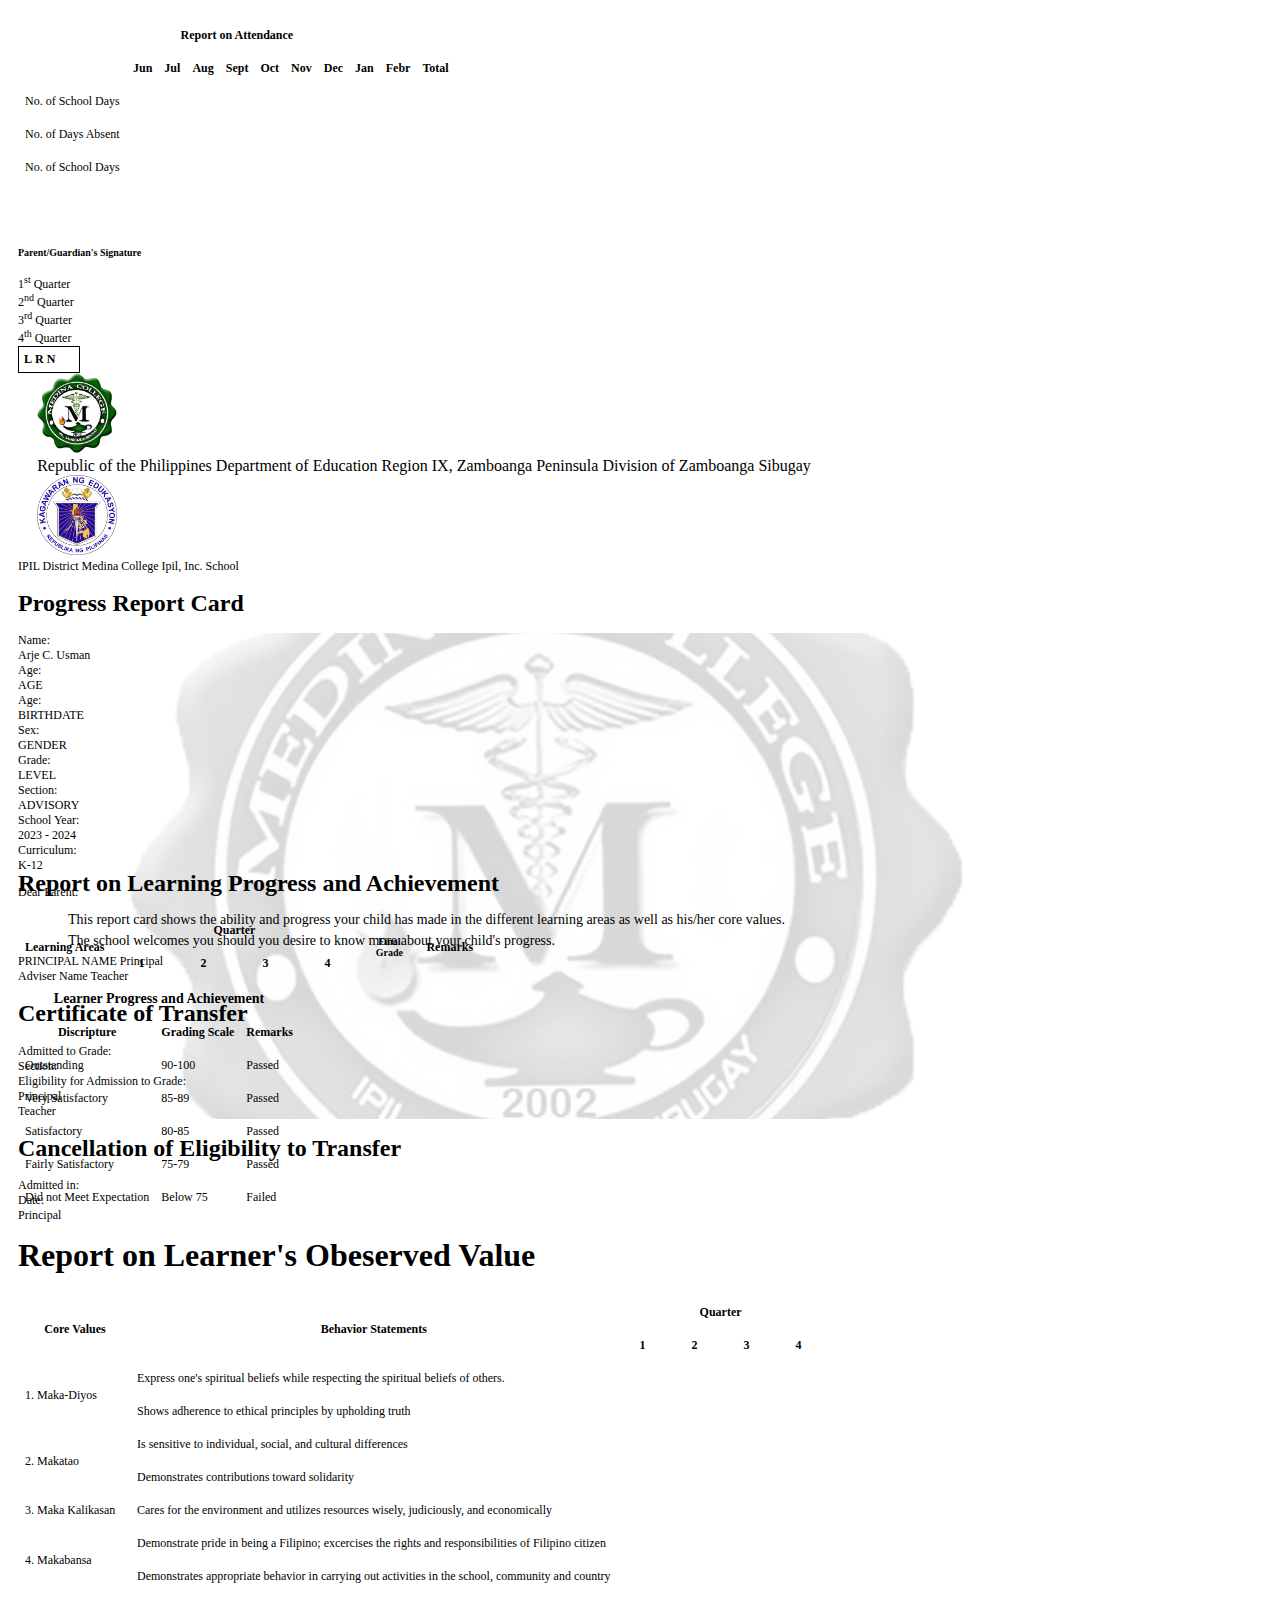
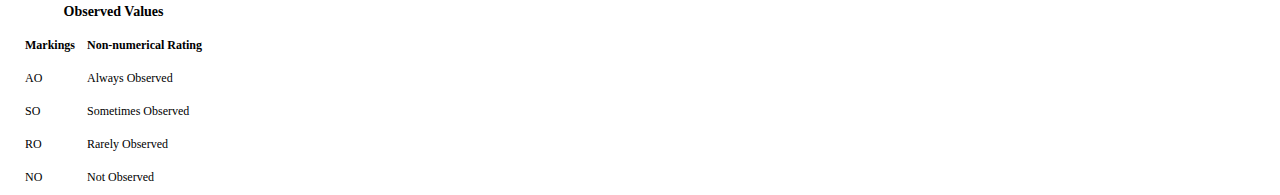
<file: dashboard/card.html>
<!DOCTYPE html>
<html>

<head>
    <meta charset="utf-8" />
    <meta name="viewport" content="width=device-width, initial-scale=1" />
    <title>GradeZilla</title>
    <link href="https://cdn.jsdelivr.net/npm/bootstrap@5.3.2/dist/css/bootstrap.min.css" rel="stylesheet" integrity="sha384-T3c6CoIi6uLrA9TneNEoa7RxnatzjcDSCmG1MXxSR1GAsXEV/Dwwykc2MPK8M2HN" crossorigin="anonymous" />
    <script type="text/javascript" src="script/dashboard.js"></script>
</head>

<body class="bg-white">
    <div class="xcard d-flex">
        <div class="col col-6 px-4">
            <table class="table table-bordered border border-dark mt-5">
                <thead>
                    <tr class="table-light border-dark">
                        <th colspan="100%" class="text-center text-uppercase fs-6">Report on Attendance</th>
                    </tr>
                    <tr>
                        <th style="width: 1in"></th>
                        <th>Jun</th>
                        <th>Jul</th>
                        <th>Aug</th>
                        <th>Sept</th>
                        <th>Oct</th>
                        <th>Nov</th>
                        <th>Dec</th>
                        <th>Jan</th>
                        <th>Febr</th>
                        <th>Total</th>
                    </tr>
                </thead>
                <tbody>
                    <tr>
                        <td class="fw-bold">No. of School Days</td>
                        <td></td>
                        <td></td>
                        <td></td>
                        <td></td>
                        <td></td>
                        <td></td>
                        <td></td>
                        <td></td>
                        <td></td>
                        <td></td>
                    </tr>
                    <tr>
                        <td class="fw-bold">No. of Days Absent</td>
                        <td></td>
                        <td></td>
                        <td></td>
                        <td></td>
                        <td></td>
                        <td></td>
                        <td></td>
                        <td></td>
                        <td></td>
                        <td></td>
                    </tr>
                    <tr>
                        <td class="fw-bold">No. of School Days</td>
                        <td></td>
                        <td></td>
                        <td></td>
                        <td></td>
                        <td></td>
                        <td></td>
                        <td></td>
                        <td></td>
                        <td></td>
                        <td></td>
                    </tr>
                </tbody>
            </table>
            <br>
            <br>
            <br>
            <h5 class="text-uppercase mt-4">Parent/Guardian's Signature</h5>
            <div class="mt-4">
                <div class="d-flex fw-bolder mt-4">
                    <div class="me-2 fs-6">1<sup>st</sup> Quarter</div>
                    <div class="col flex-fill border-bottom border-1 border-dark"></div>
                </div>
                <div class="d-flex fw-bolder mt-4">
                    <div class="me-2 fs-6">2<sup>nd</sup> Quarter</div>
                    <div class="col flex-fill border-bottom border-1 border-dark"></div>
                </div>
                <div class="d-flex fw-bolder mt-4">
                    <div class="me-2 fs-6">3<sup>rd</sup> Quarter</div>
                    <div class="col flex-fill border-bottom border-1 border-dark"></div>
                </div>
                <div class="d-flex fw-bolder mt-4">
                    <div class="me-2 fs-6">4<sup>th</sup> Quarter</div>
                    <div class="col flex-fill border-bottom border-1 border-dark"></div>
                </div>
            </div>
        </div>
        <div class="col col-6 py-2 px-4 border-start border-1 border-secondary" style="font-weight: 500;">
            <div class="d-flex justify-content-end">
                <div class="lrn border-1 border-secondary m-0">
                    <span>LRN</span>
                    <span id="student_lrn"></span>
                </div>
            </div>
            <div class="header d-flex align-items-center justify-content-between mt-4">
                <img src="assets/logo.png">
                <div class="text-center">
                    <span class="d-block fw-bolder">Republic of the Philippines</span>
                    <span class="d-block">Department of Education</span>
                    <span class="d-block" id="school_region">Region IX, Zamboanga Peninsula</span>
                    <span class="d-block text-uppercase text-decoration-underline" id="school_division">Division of Zamboanga Sibugay</span>
                </div>
                <img src="assets/deped-logo.png">
            </div>
            <div class="sub-header text-center mt-2">
                <span class="text-uppercase border-bottom border-dark border-1 fw-bolder" style="line-height: .5;">IPIL</span>
                <span class="d-block" style="font-weight: normal;">District</span>
                <span class="border-bottom border-dark border-1 mt-2 text-uppercase fw-bolder" style="line-height: .5;">Medina College Ipil, Inc.</span>
                <span class="d-block" style="font-weight: normal;">School</span>
                <h1 class="fs-4 text-uppercase" style="font-family: 'Fredoka One';">Progress Report Card</h1>
            </div>
            <div style="position: relative;">
                <div class="bglogo"></div><!-- start of bglogo -->
                <div class="mt-1">
                    <div class="d-flex fw-bolder">
                        <div class="me-2">Name:</div>
                        <div id="student_name" class="col flex-fill border-bottom border-1 border-dark fw-bolder px-2">Arje C. Usman</div>
                    </div>
                    <div class="row fw-bolder mt-2">
                        <div class="col d-flex">
                            <div class="me-2">Age:</div>
                            <div id="student_age" class="flex-fill border-bottom border-1 border-dark fw-bolder px-2">AGE</div>
                        </div>
                        <div class="col d-flex">
                            <div class="me-2">Age:</div>
                            <div id="student_birthdate" class="flex-fill border-bottom border-1 border-dark fw-bolder px-2">BIRTHDATE</div>
                        </div>
                        <div class="col d-flex">
                            <div class="me-2">Sex:</div>
                            <div id="student_gender" class="flex-fill border-bottom border-1 border-dark fw-bolder px-2 text-capitalize">GENDER</div>
                        </div>
                    </div>
                    <div class="row fw-bolder mt-2">
                        <div class="col d-flex">
                            <div class="me-2">Grade:</div>
                            <div id="student_level" class="flex-fill border-bottom border-1 border-dark fw-bolder px-2">LEVEL</div>
                        </div>
                        <div class="col d-flex">
                            <div class="me-2">Section:</div>
                            <div id="student_advisory" class="flex-fill border-bottom border-1 border-dark fw-bolder px-2">ADVISORY</div>
                        </div>
                    </div>
                    <div class="d-flex fw-bolder mt-2">
                        <div class="col d-flex">
                            <div class="me-2">School Year:</div>
                            <div class="col flex-fill border-bottom border-1 border-dark fw-bolder px-2">2023 - 2024</div>
                        </div>
                        <div class="col d-flex">
                            <div class="me-2">Curriculum:</div>
                            <div class="col flex-fill border-bottom border-1 border-dark fw-bolder px-2">K-12</div>
                        </div>
                    </div>
                </div>
                <div class="mt-2 fw-bold">
                    <p class="mb-2">Dear Parent:</p>
                    <p style="font-size: 14px; text-align: justify; text-indent: 50px; margin: 5px 0;">This report card shows the ability and progress your child has made in the different learning areas as well as his/her core values.</p>
                    <p style="font-size: 14px; text-align: justify; text-indent: 50px; margin: 5px 0;">The school welcomes you should you desire to know more about your child's progress.</p>
                </div>
                <div class="d-flex justify-content-between">
                    <div class="text-center w-25 mt-2">
                        <span class="d-block border-bottom border-dark border-1 fw-bolder">PRINCIPAL NAME</span>
                        <span>Principal</span>
                    </div>
                    <div class="text-center mt-2">
                        <span id="adviser_name" class="d-block border-bottom border-dark border-1 fw-bolder text-uppercase">Adviser Name</span>
                        <span>Teacher</span>
                    </div>
                </div>
                <div class="mt-1">
                    <h1 class="fw-bolder text-center fs-6">Certificate of Transfer</h1>
                    <div class="row fw-bolder mt-3">
                        <div class="col d-flex">
                            <div class="me-2">Admitted to Grade:</div>
                            <div class="flex-fill border-bottom border-1 border-dark"></div>
                        </div>
                        <div class="col d-flex">
                            <div class="me-2">Section:</div>
                            <div class="flex-fill border-bottom border-1 border-dark"></div>
                        </div>
                    </div>
                    <div class="d-flex fw-bolder mt-2">
                        <div class="me-2">Eligibility for Admission to Grade:</div>
                        <div class="col flex-fill border-bottom border-1 border-dark"></div>
                    </div>
                    <div class="d-flex justify-content-between mt-4">
                        <div class="text-center w-25">
                            <span class="d-block border-bottom border-dark border-1 fw-bolder"></span>
                            <span>Principal</span>
                        </div>
                        <div class="text-center w-25">
                            <span class="d-block border-bottom border-dark border-1 fw-bolder text-uppercase"></span>
                            <span>Teacher</span>
                        </div>
                    </div>
                </div>
            </div><!-- end of bglogo -->
            <div class="mt-1">
                <h1 class="fw-bolder text-center fs-6">Cancellation of Eligibility to Transfer</h1>
                <div class="d-flex align-items-center gap-4">
                    <div class="col mt-2">
                        <div class="d-flex mb-2">
                            <div class="me-2">Admitted in:</div>
                            <div class="flex-fill border-bottom border-1 border-dark"></div>
                        </div>
                        <div class="d-flex mb-2">
                            <div class="me-2">Date:</div>
                            <div class="flex-fill border-bottom border-1 border-dark"></div>
                        </div>
                    </div>
                    <div class="col">
                        <div class="text-center mt-4">
                            <span class="d-block border-bottom border-dark border-1 fw-bolder"></span>
                            <span>Principal</span>
                        </div>
                    </div>
                </div>
            </div>
        </div>
    </div>
    <div class="xcard d-flex">
        <div class="col col-6 p-2 px-4">
            <h1 class="fs-6 text-center text-uppercase">Report on Learning Progress and Achievement</h1>
            <table class="table table-bordered border-dark" style="font-size: 12px">
                <thead class="text-center">
                    <tr class="align-middle table-light border-dark">
                        <th rowspan="2">Learning Areas</th>
                        <th colspan="4">Quarter</th>
                        <th rowspan="2" style="width: 50px; font-size: 10px;">Final Grade</th>
                        <th rowspan="2">Remarks</th>
                    </tr>
                    <tr class="align-middle table-light border-dark">
                        <th style="width: 50px">1</th>
                        <th style="width: 50px">2</th>
                        <th style="width: 50px">3</th>
                        <th style="width: 50px">4</th>
                    </tr>
                </thead>
                <tbody id="summary"></tbody>
            </table>
            <table class=" table border border-dark" style="font-size: 12px">
                <thead>
                    <tr class="table-light border-dark">
                        <th colspan="100%" class="text-uppercase" style="font-size: 14px">Learner Progress and Achievement</th>
                    </tr>
                    <tr>
                        <th class="col-6">Discripture</th>
                        <th class="col-3 text-center">Grading Scale</th>
                        <th class="col-3 text-end">Remarks</th>
                    </tr>
                </thead>
                <tbody>
                    <tr>
                        <td>Outstanding</td>
                        <td class="text-center">90-100</td>
                        <td class="text-end">Passed</td>
                    </tr>
                    <tr>
                        <td>Very Satisfactory</td>
                        <td class="text-center">85-89</td>
                        <td class="text-end">Passed</td>
                    </tr>
                    <tr>
                        <td>Satisfactory</td>
                        <td class="text-center">80-85</td>
                        <td class="text-end">Passed</td>
                    </tr>
                    <tr>
                        <td>Fairly Satisfactory</td>
                        <td class="text-center">75-79</td>
                        <td class="text-end">Passed</td>
                    </tr>
                    <tr>
                        <td>Did not Meet Expectation</td>
                        <td class="text-center">Below 75</td>
                        <td class="text-end">Failed</td>
                    </tr>
                </tbody>
            </table>
        </div>
        <div class="col col-6 p-2 px-4 border-start border-1 border-secondary d-flex flex-column align-items-center" style="font-weight: 500; font-size: 16px;">
            <h1 class="fs-6 text-center text-uppercase">Report on Learner's Obeserved Value</h1>
            <table class="table table-bordered border border-dark" style="font-size: 12px">
                <thead>
                    <tr class="align-middle text-center table-light border-dark">
                        <th rowspan="2" style="width: 100px">Core Values</th>
                        <th rowspan="2">Behavior Statements</th>
                        <th colspan="4">Quarter</th>
                    </tr>
                    <tr class="align-middle text-center table-light border-dark">
                        <th style="width: 40px">1</th>
                        <th style="width: 40px">2</th>
                        <th style="width: 40px">3</th>
                        <th style="width: 40px">4</th>
                    </tr>
                </thead>
                <tbody class="align-middle">
                    <tr>
                        <td rowspan="2">1. Maka-Diyos</td>
                        <td>Express one's spiritual beliefs while respecting the spiritual beliefs of others.</td>
                        <td></td>
                        <td></td>
                        <td></td>
                        <td></td>
                    </tr>
                    <tr>
                        <td>Shows adherence to ethical principles by upholding truth</td>
                        <td></td>
                        <td></td>
                        <td></td>
                        <td></td>
                    </tr>
                    <tr>
                        <td rowspan="2">2. Makatao</td>
                        <td>Is sensitive to individual, social, and cultural differences</td>
                        <td></td>
                        <td></td>
                        <td></td>
                        <td></td>
                    </tr>
                    <tr>
                        <td>Demonstrates contributions toward solidarity</td>
                        <td></td>
                        <td></td>
                        <td></td>
                        <td></td>
                    </tr>
                    <tr>
                        <td>3. Maka Kalikasan</td>
                        <td>Cares for the environment and utilizes resources wisely, judiciously, and economically</td>
                        <td></td>
                        <td></td>
                        <td></td>
                        <td></td>
                    </tr>
                    <tr>
                        <td rowspan="2">4. Makabansa</td>
                        <td>Demonstrate pride in being a Filipino; excercises the rights and responsibilities of Filipino citizen</td>
                        <td></td>
                        <td></td>
                        <td></td>
                        <td></td>
                    </tr>
                    <tr>
                        <td>Demonstrates appropriate behavior in carrying out activities in the school, community and country </td>
                        <td></td>
                        <td></td>
                        <td></td>
                        <td></td>
                    </tr>
                </tbody>
            </table>
            <table class="table border border-dark" style="font-size: 12px">
                <thead>
                    <tr class="table-light border-dark">
                        <th colspan="100%" class="text-uppercase" style="font-size: 14px">Observed Values</th>
                    </tr>
                    <tr class="table-light border-dark">
                        <th class="text-center">Markings</th>
                        <th>Non-numerical Rating</th>
                    </tr>
                </thead>
                <tbody>
                    <tr>
                        <td class="text-center">AO</td>
                        <td>Always Observed</td>
                    </tr>
                    <tr>
                        <td class="text-center">SO</td>
                        <td>Sometimes Observed</td>
                    </tr>
                    <tr>
                        <td class="text-center">RO</td>
                        <td>Rarely Observed</td>
                    </tr>
                    <tr>
                        <td class="text-center">NO</td>
                        <td>Not Observed</td>
                    </tr>
                </tbody>
            </table>
        </div>
    </div>
    <script type="module">

        let grades = getGrades(localStorage.getItem('gz_current_student'))
        let student = getStudent(localStorage.getItem('gz_current_student'))
        let advisory = getAdvisory(student.advisory)
        let adviser = getUserInfo()
        let test = 0
        //sort asc
        grades.sort((a, b) => parseInt(a.quarter) - parseInt(b.quarter));

        //ordinal format
        function nth(n) { return ["st", "nd", "rd"][((n + 90) % 100 - 10) % 10 - 1] || "th" }

        //set card details
        document.getElementById('student_lrn').innerHTML = student.lrn
        document.getElementById('student_name').innerHTML = formatName(student)
        document.getElementById('student_age').innerHTML = student.age
        let date = new Date(student.birthdate)
        document.getElementById('student_birthdate').innerHTML = date.toLocaleString('default', { month: 'long' }) + ' ' + date.getDate() + ', ' + date.getYear()
        document.getElementById('student_gender').innerHTML = student.gender
        document.getElementById('student_level').innerHTML = 'Grade ' + advisory.level
        document.getElementById('student_advisory').innerHTML = advisory.name
        document.getElementById('adviser_name').innerHTML = formatName(adviser)


        let general = {
            'filipino': [],
            'english': [],
            'math': [],
            'arpan': [],
            'tle': [],
            'mapeh': [],
            'music': [],
            'arts': [],
            'pe': [],
            'health': [],
            'average': []
        }

        if (grades.length > 0) {
            let index = 1
            grades.forEach((g) => {
                createQuarter(g)
            })
            Object.entries(general).forEach(([subject, grades]) => {
                createSummary(subject, grades)
            })
        } else {
            let summary = document.getElementById('summary')
            let tr = createElement('tr')
            let td = createElement('td', 'No records found.')
            addClasses(td, 'p-3')
            td.colSpan = 8
            tr.appendChild(td)
            summary.appendChild(tr)
            let quarters = document.getElementById('quarters')
            quarters.remove()
        }

        function createSummary(subject, grades) {
            let summary = document.getElementById('summary')
            let tr = createElement('tr')
            addClasses(tr, 'text-truncate')
            summary.appendChild(tr)
            let a = createElement('td', subject.toUpperCase())
            tr.appendChild(a)
            if (subject == 'music' || subject == 'arts' || subject == 'pe' || subject == 'health') {
                addClasses(a, 'ps-4 text-muted')
            } else {
                addClasses(a, 'ps-3')
            }
            if (subject == 'mapeh') {
                addClasses(tr, 'bg-dark bg-opacity-10')
            }
            if (subject == 'average') {
                addClasses(tr, 'bg-dark bg-opacity-10 fw-bolder')
            }
            let ave = 0
            let test_temp = 0
            for (var i = 0; i <= 3; i++) {
                let b = createElement('td', (grades[i] != undefined) ? grades[i] : '?')
                addClasses(b, 'text-center')
                tr.appendChild(b)
                ave += grades[i]
                if (grades[i] < 75) {
                    test_temp++
                }
            }

            if (test_temp > 0) {
                test++
            }

            //average
            ave = Math.round(ave / 4)
            let c = createElement('td', (!isNaN(ave)) ? ave : '')
            addClasses(c, 'text-center fw-bolder')
            tr.appendChild(c)

            if (subject == 'average') {
                let d = createElement('td', (ave > 74 && test < 3) ? 'Promoted' : (!isNaN(ave) ? '?' : ''))
                addClasses(d, 'text-center fw-bolder')
                tr.appendChild(d)
            } else {
                let d = createElement('td', (ave > 74) ? 'Passed' : (!isNaN(ave) ? 'Failed' : ''))
                addClasses(d, 'text-center fw-bolder')
                tr.appendChild(d)
            }

        }

        function createQuarter(g) {
            let mapeh_ave = 0
            let ave = 0
            Object.entries(g.subjects).forEach(([name, grade]) => {
                if (name == 'music' || name == 'arts' || name == 'pe' || name == 'health') {
                    mapeh_ave += grade
                } else {
                    ave += grade
                }
                general[name].push(grade)
            })
            mapeh_ave = Math.round(mapeh_ave / 4)
            ave = Math.round((ave + mapeh_ave) / 6)
            general['mapeh'].push(mapeh_ave) //push mapeh
            general['average'].push(ave)
        }

    </script>
    <!-- javascript -->
    <style type="text/css">
        @media print {
            @page {
                size: letter;
                size: landscape;
                margin: 0in;
                page-break-after: always;
            }
        }

        .table thead tr th,
        .table tbody tr td {
            padding: 8px 5px;
        }

        .xcard {
            font-size: 12px;
            width: 11in;
            height: 8.5in;
            max-width: 11in;
            max-height: 8.5in;
            padding: 10px;
            margin: 0;
        }

        .xcard .lrn {
            font-weight: 800;
            font-size: 12px;
            display: inline-block;
            width: auto;
            border: 1px solid #000;
            letter-spacing: 3px;
        }

        .xcard .lrn .text {
            display: inline-block;
            background-color: #eee;
            padding-left: 20px;
        }

        .xcard .lrn span {
            padding: 2px;
            padding: 5px;
            display: inline-block;
        }

        .xcard .header {
            font-size: 16px;
            padding-left: 0.2in;
            padding-right: 0.2in;
        }

        .xcard .header img {
            width: 80px;
            height: 80px;
        }

        .bglogo {
            width: 100%;
            height: 100%;
            position: absolute;
            background-image: url(assets/logo.png);
            background-size: 80%;
            background-repeat: no-repeat;
            background-position: center;
            z-index: -999;
            filter: grayscale(100%);
            opacity: 0.15;
        }
    </style>
</body>

</html>
</file>
